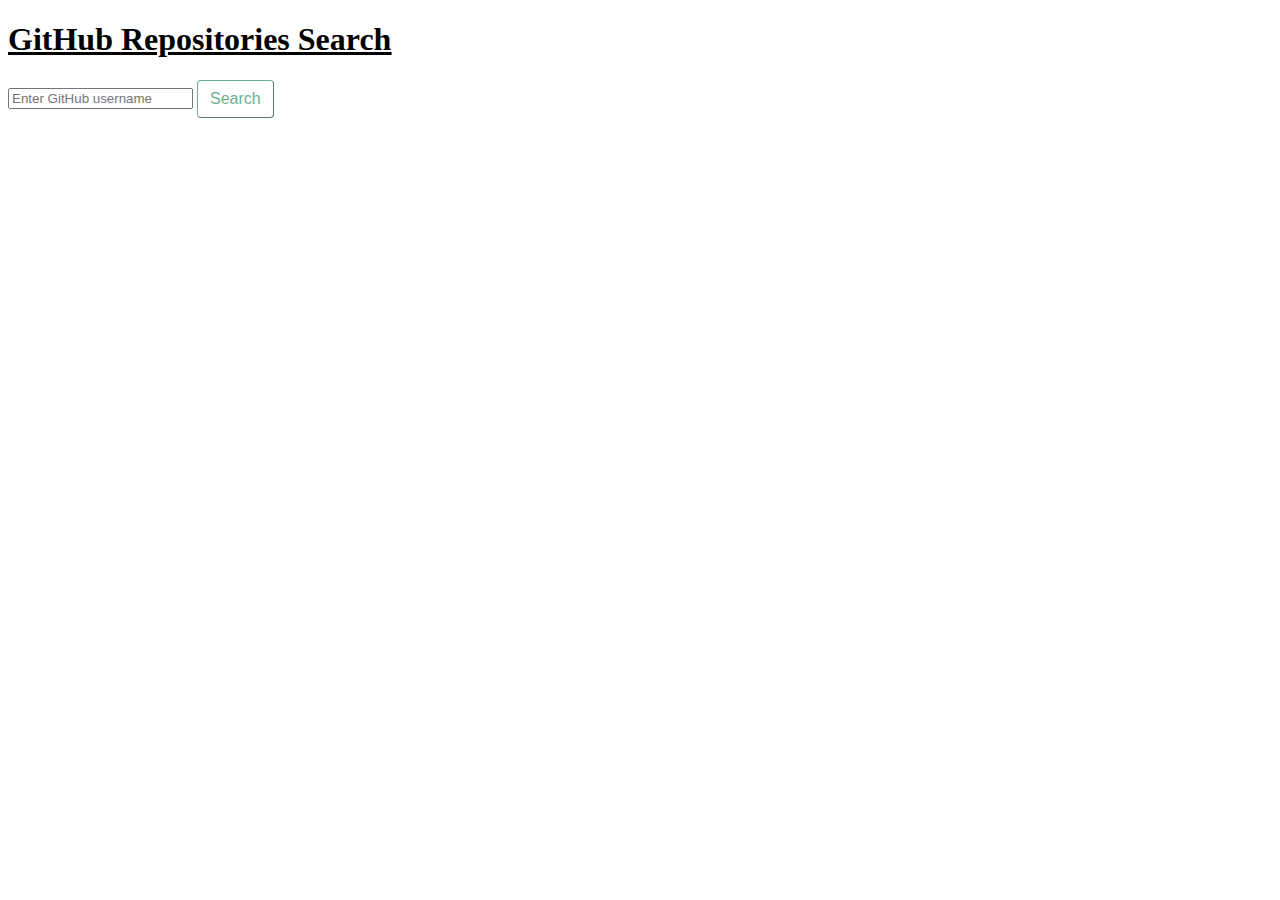
<file: index.html>
<!DOCTYPE html>
<html>
  <head>
    <link rel="stylesheet" type="text/css" href="css/styles.css" />
    <!-- import Bootstrap -->
    <link
      href="https://cdn.jsdelivr.net/npm/bootstrap@5.3.2/dist/css/bootstrap.min.css"
      rel="stylesheet"
      integrity="sha384-T3c6CoIi6uLrA9TneNEoa7RxnatzjcDSCmG1MXxSR1GAsXEV/Dwwykc2MPK8M2HN"
      crossorigin="anonymous" />
    <!-- import fontawesome -->
    <link
      rel="stylesheet"
      href="https://cdnjs.cloudflare.com/ajax/libs/font-awesome/6.5.1/css/all.min.css" />
  </head>
  <body>
    <div
      class="container d-flex flex-column justify-content-center align-items-center">
      <a href="/">
        <h1 class="text-decorating my-4">GitHub Repositories Search</h1>
      </a>
      <form id="search-form" class="d-flex justify-content-center my-4">
        <input
          class="form-control me-2"
          type="text"
          id="username"
          placeholder="Enter GitHub username" />
        <button class="btn-custom my-2 my-sm-0" type="submit">Search</button>
      </form>
      <div id="user" class="text-center my-4"></div>

      <div
        class="d-flex flex-column mb-2 justify-content-center align-items-center">
        <input
          id="repo-search"
          class="form-control mb-2 me-2"
          type="text"
          placeholder="Search repositories"
          style="display: none" />
        <div
          id="perPageDiv"
          class="justify-content-center align-items-center"
          style="display: none">
          <p class="mb-0 me-2">Repositories Per Page</p>
          <select id="perPage" onchange="updatePerPage()" class="ml-2">
            <option value="10">10</option>
            <option value="20">20</option>
            <option value="30">30</option>
            <option value="40">40</option>
            <option value="50">50</option>
            <option value="60">60</option>
            <option value="70">70</option>
            <option value="80">80</option>
            <option value="90">90</option>
            <option value="100">100</option>
          </select>
        </div>
      </div>
      <div id="repos" class="row g-3"></div>
      <div
        id="loader"
        class="spinner-border"
        role="status"
        style="display: none">
        <span class="visually-hidden"></span>
      </div>
      <div
        id="pagination"
        class="d-flex align-items-center justify-content-center pb-3 my-4">
        <button
          id="prev-page"
          style="display: none"
          class="btn h-50 btn-outline-primary me-2">
          Previous
        </button>
        <div
          id="page-numbers"
          class="d-flex justify-content-center me-2 my-4"></div>
        <button
          id="next-page"
          style="display: none"
          class="btn h-50 btn-outline-primary">
          Next
        </button>
      </div>
      <div id="error" class="text-center my-4"></div>
    </div>
    <script src="js/github-api.js"></script>
    <script src="js/script.js"></script>
  </body>
</html>
</file>
<file: css/styles.css>
.select-positon {
  position: fixed;
  bottom: 10px;
  right: 10px;
}
.self{
  align-self: center;
}
#loader {
  margin-top: 20px;
}
.text-decorating{
  color: black;
  text-decoration-line: underline;
}
.text-decorating:hover{
  color: rgb(49, 47, 47);
}

.btn-custom {
  display: inline-block;
  font-size: 1rem;
  font-weight: 400;
  line-height: 1.5;
  text-align: center;
  text-decoration: none;
  vertical-align: middle;
  user-select: none;
  border-width: 1px;
  padding: 0.375rem 0.75rem;
  border-radius: 0.25rem;
  color: #198754;
  background-color: transparent;
  border-color: #198754;
  box-shadow: none;
}
.btn-custom:not(:disabled):hover {
  color: #fff;
  background-color: #198754;
  border-color: #198754;
}

.btn-custom:focus,
.btn-custom.focus {
  outline: 0;
  box-shadow: 0 0 0 0.25rem rgba(25, 135, 84, 0.5);
}

.btn-custom:disabled,
.btn-custom.disabled {
  opacity: 0.65;
}
</file>
